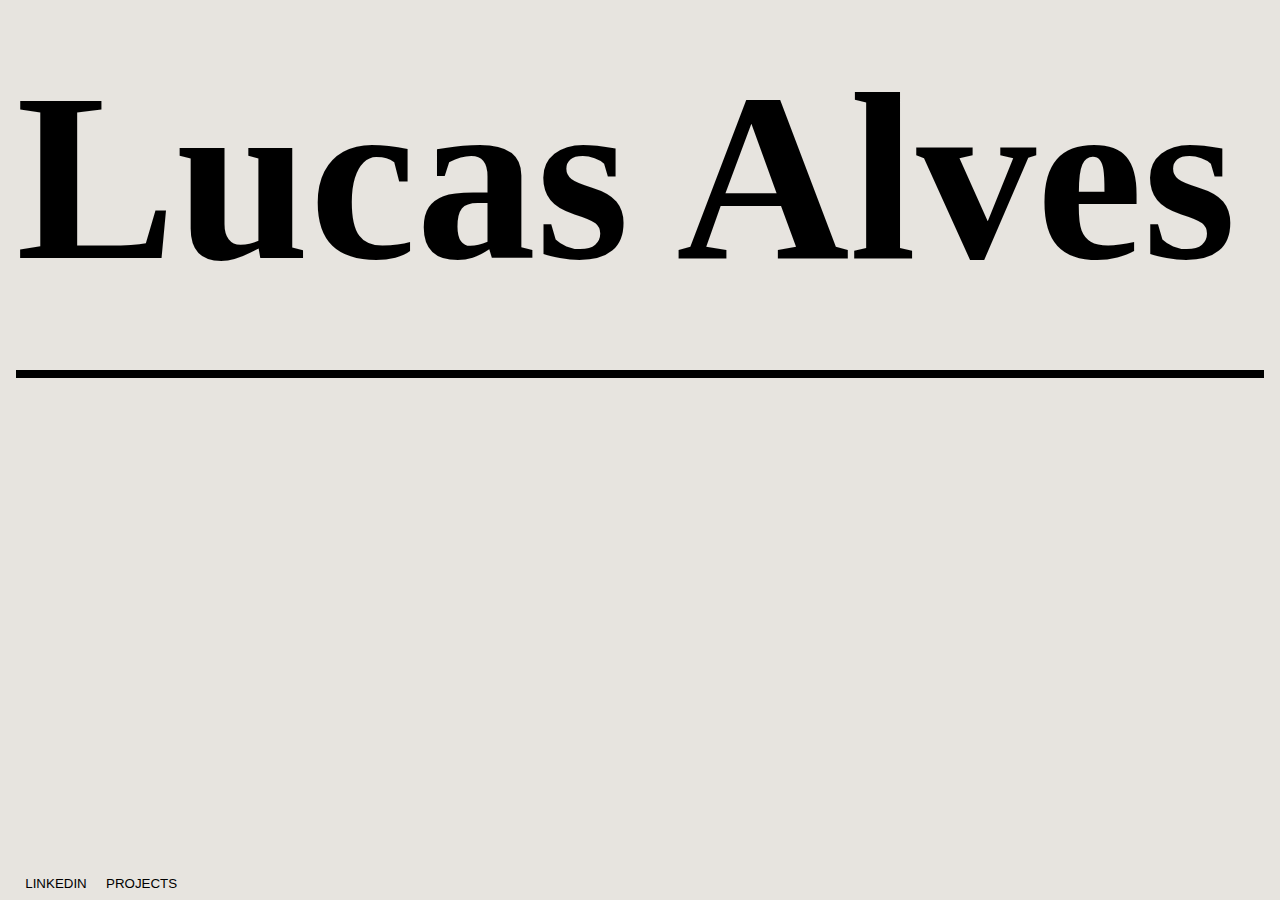
<file: index.html>
<!-- This is an automatically generated file, do not edit it directly -->
<!DOCTYPE html>
<html lang="en">
  <head>
    <title>Lucas Alves</title>
    <meta charset="UTF-8" />

    <!-- SEO -->
    <meta name="author" content="Lucas Alves" />
    <meta name="description" content="Lucas Alves - Software Developer" />
    <meta property="og:title" content="Lucas Alves" />
    <meta
      property="og:description"
      content="Lucas Alves - Software Developer"
    />
    <meta property="og:site_name" content="Lucas Alves" />
    <meta property="og:url" content="https://lucaspalves.github.io" />
    <meta property="og:type" content="Website" />
    <meta property="og:image:width" content="1200" />
    <meta property="og:image:height" content="627" />
    <meta name="twitter:card" content="summary" />
    <meta name="twitter:site" content="Lucas Alves" />
    <meta name="twitter:creator" content="Lucas Alves" />
    <meta name="twitter:title" content="Lucas Alves" />
    <meta
      name="twitter:description"
      content="Lucas Alves - Software Developer"
    />

    <meta http-equiv="X-UA-Compatible" content="IE=edge" />
    <meta http-equiv="Content-Language" content="en" />
    <meta name="viewport" content="width=device-width,initial-scale=1.0" />
    <link rel="icon" href="./favicon.png" />
    <link rel="stylesheet" href="styles.css" />
    <script src="script.js" type="module" defer></script>
  </head>
  <body>
    <div class="content">
      <h1 class="name">Lucas Alves</h1>
      <div class="titles-container">
        <div class="titles-carousel" id="titles-carousel"></div>
      </div>
      <div class="buttons-container">
        <button id="linkedin-button" class="button">LinkedIn</button>
        <button id="projects-button" class="button projects-button">
          Projects
        </button>
      </div>
    </div>
  </body>
</html>
</file>
<file: styles.css>
body {
  margin: 0;
  padding: 0;
  font-family: "Times New Roman", Times, serif;
  width: 100dvw;
  height: 100dvh;
  overflow: hidden;
  background-color: #e7e4df;
}

.content {
  padding: 16px;
  display: flex;
  flex-direction: column;
  overflow: hidden;
}

.name {
  font-size: 15em;
  line-height: 0;
}

.titles-container {
  border-bottom: 8px solid black;
}

.title {
  font-size: 1em;
  line-height: 1em;
}

.titles-carousel {
  height: 0;
  max-height: 400px;
  transition: height 0.2s;
}

.buttons-container {
  position: absolute;
  bottom: 8px;
}

.button {
  width: 80px;
  border: none;
  text-transform: uppercase;
  background-color: transparent;
}

.button:hover {
  background-color: #000;
  color: #fff;
  cursor: e-resize;
}

.projects-button {
  animation: infinite blink 0.3s;
}

@keyframes blink {
  0% {
    background-color: transparent;
  }

  25% {
    background-color: #000;
  }

  100% {
    background-color: #000;
  }
}

@media (max-width: 500px) {
  .name {
    font-size: 8em;
    line-height: 0.5em;
  }

  .content {
    padding: 0;
  }
}
</file>
